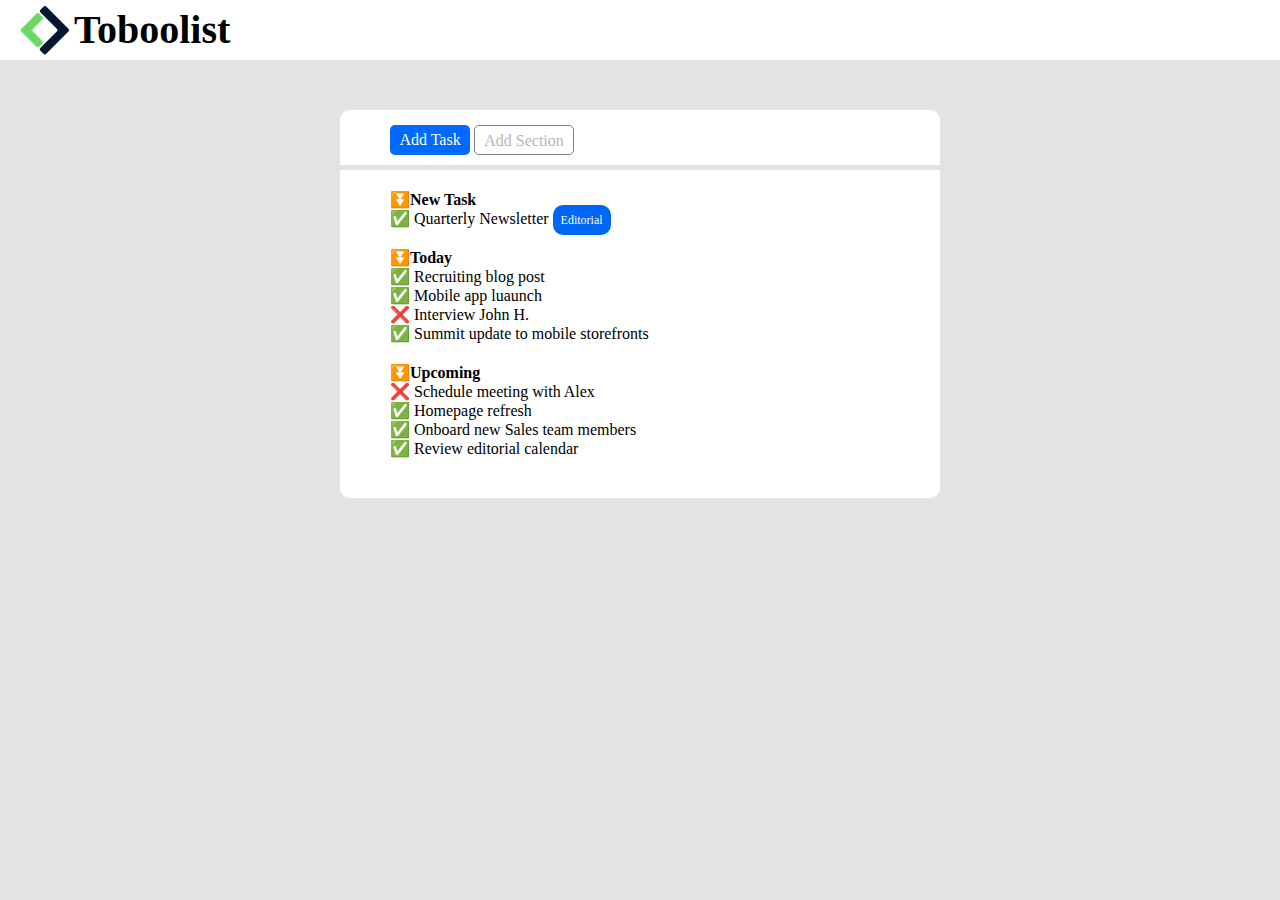
<file: index.html>
<!DOCTYPE html>
<html lang="en">
<head>
    <meta charset="UTF-8">
    <meta name="viewport" content="width=device-width, initial-scale=1.0">
    <title>Toboolist</title>
    <link rel="stylesheet" href="./css/app.css">
</head>
<body>

    <!-- Logo e titolo -->
    <header class="container">
        <nav class="container">
            <img class="logo" src="./img/Logo.png" alt="Logo Boolean">
            <h1 class="logo-title">Toboolist</h1>
        </nav>
    </header>


    <main class="content">

        <!-- add -->
        <section class="container-main add">
            <div id="add-task" class="format">
                Add Task
            </div>
            <div id="add-section" class="format">
                Add Section
            </div>
        </section>

        <!-- lista -->
        <section class="container-main add-list">
            
            <ul class="container-list">
                &#9196;<strong>New Task</strong> 
                <li>
                    &#9989;   Quarterly Newsletter <span class="editorial">Editorial</span>
                </li>
            </ul>

            <ul class="container-list">
                &#9196;<strong>Today</strong>
                <li>&#9989;    Recruiting blog post</li>
                <li>&#9989;    Mobile app luaunch</li>
                <li>&#10060;    Interview John H.</li>
                <li>&#9989;    Summit update to mobile storefronts</li>
            </ul>

            <ul class="container-list">
                &#9196;<strong>Upcoming</strong>
                <li>&#10060;    Schedule meeting with Alex</li>
                <li>&#9989;    Homepage refresh</li>
                <li>&#9989;    Onboard new Sales team members</li>
                <li>&#9989;    Review editorial calendar</li>
            </ul>

        </section>

    </main>

</body>
</html>
</file>
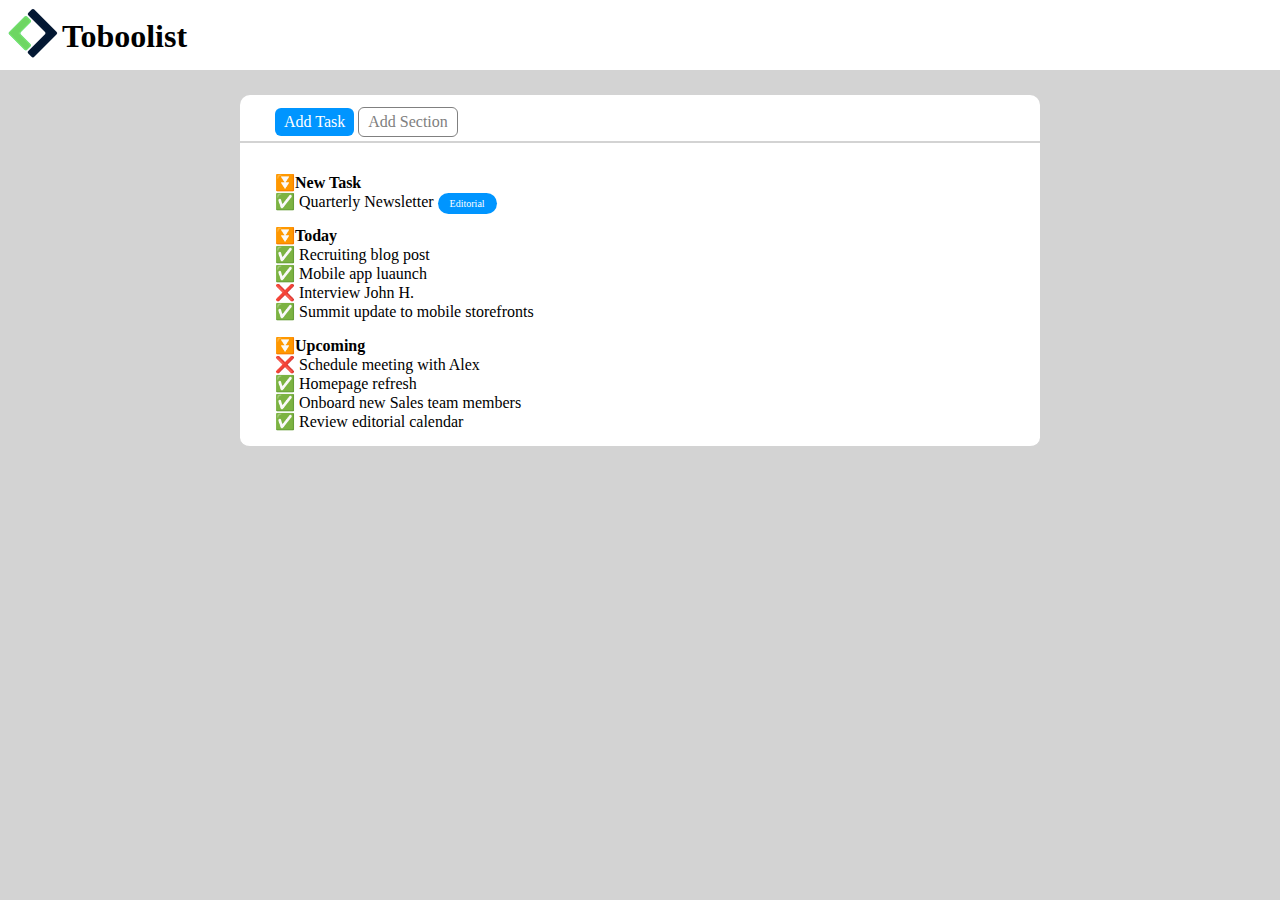
<file: start.html>
<!DOCTYPE html>
<html lang="en">
<head>
    <meta charset="UTF-8">
    <meta name="viewport" content="width=device-width, initial-scale=1.0">
    <title>Toboolist</title>
    <link rel="stylesheet" href="./css/style.css">
</head>
<body>

    <!-- Logo e titolo -->
    <header>
            <img id="logo" src="./img/Logo.png" alt="Logo Boolean">
            <h1 class="format title-logo">Toboolist</h1>
    </header>


    <main>

        <!-- add botton -->
        <section class="container">
            <div class="format container-add" id="add-task">
                Add Task
            </div>
            <div class="format container-add" id="add-section">
                Add Section
            </div>
        </section>

        <!-- lista -->
        <section class="container">
            
            <ul class="list">
                &#9196;<strong>New Task</strong> 
                <li>
                    &#9989;   Quarterly Newsletter <span class="container-tm editorial">Editorial</span>
                </li>
            </ul>

            <ul class="list">
                &#9196;<strong>Today</strong>
                <li>&#9989;    Recruiting blog post</li>
                <li>&#9989;    Mobile app luaunch</li>
                <li>&#10060;    Interview John H.</li>
                <li>&#9989;    Summit update to mobile storefronts</li>
            </ul>

            <ul class="list">
                &#9196;<strong>Upcoming</strong>
                <li>&#10060;    Schedule meeting with Alex</li>
                <li>&#9989;    Homepage refresh</li>
                <li>&#9989;    Onboard new Sales team members</li>
                <li>&#9989;    Review editorial calendar</li>
            </ul>

        </section>

    </main>

</body>
</html>
</file>
<file: css/app.css>
* {
	padding: 0;
	margin: 0;
	box-sizing: border-box;
}

ul,
ol,
menu {
	list-style: none;
}

body{
    background-color: rgb(228, 226, 226);
}

header{
    background-color: white;
}

.container {
    height: 60px;
    margin: 0 auto;
    padding-left: 10px;
}

.logo{
    padding-top: 5px;
}

.logo-title {
    font-size: 40px;
    display: inline-block;
    vertical-align: top;
    line-height: 60px;
}

.content {
    max-width: 600px;
    margin-left: auto;
    margin-right: auto;
    padding-top: 50px;
}

.container-main{
    max-width: 800px;
    margin-left: auto;
    margin-right: auto;
    background-color: rgb(255, 255, 255);
    padding-left: 50px;
    padding-top: 20px;
    padding-bottom: 20px;
}

.container-list {
    margin-bottom: 20px;
}

.add {
    margin-bottom: 5px;
    padding-left: 50px;
    padding-top: 15px;
    padding-bottom: 10px;
    border-top-left-radius: 10px;
    border-top-right-radius: 10px;
}

.add-list {
    border-bottom-left-radius: 10px;
    border-bottom-right-radius: 10px;
}

.format {
    display: inline-block;
}

.editorial {
    background-color: rgb(0, 102, 244);
    font-size: 12px;
    color: white;
    padding: 8px;
    border-radius: 10px;
}

#add-task {
    background-color: rgb(0, 106, 255);
    border-radius: 5px;
    width: 80px;
    height: 30px;
    text-align: center;
    vertical-align: middle;
    line-height: 30px;
    color: white;
}

#add-section {
    background-color: rgb(255, 255, 255);
    border-radius: 5px;
    width: 100px;
    height: 30px;
    text-align: center;
    vertical-align: middle;
    line-height: 30px;
    color: rgb(183, 183, 183);
    border: 1px solid grey;
}
</file>
<file: css/style.css>
*{
    margin: 0;
    padding: 0;
    box-sizing: border-box;
}

ul,
ol{
    list-style: none;
}

body{
    background-color: lightgray;
}

header{
    height: 70px;
    background-color: white;
    padding: 8px;
}

main{
    padding-top: 25px;
}

section:last-of-type{
    padding-top: 30px;
    border-bottom-left-radius: 10px;
    border-bottom-right-radius: 10px;
}

section:first-of-type{
    border-top-right-radius: 10px;
    border-top-left-radius: 10px;
}

.title-logo{
    height: 70px;
    line-height: 35px;
    vertical-align: middle;
}

.container{
    background-color: white;
    margin-left: auto;
    margin-right: auto;
    max-width: 800px;
    padding-left: 35px;
    border-bottom: 2px solid lightgray;
}

.format{
    display: inline-block;
}

.editorial{
    background-color: rgb(0, 149, 255);
}

.container-tm{
    border-radius: 13px;
    padding: 5px 12px;
    color: white;
    font-size: 10px;
}

.list{
    margin-bottom: 15px;
}

.container-add{
    border-radius: 6px;
    padding: 5px 9px;
}

#add-task{
    background-color: rgb(0, 149, 255);
    color: white;
    margin-top: 13px;
    margin-bottom: 5px;
}

#add-section{
    color: gray;
    border: 1px solid gray;
}
</file>
